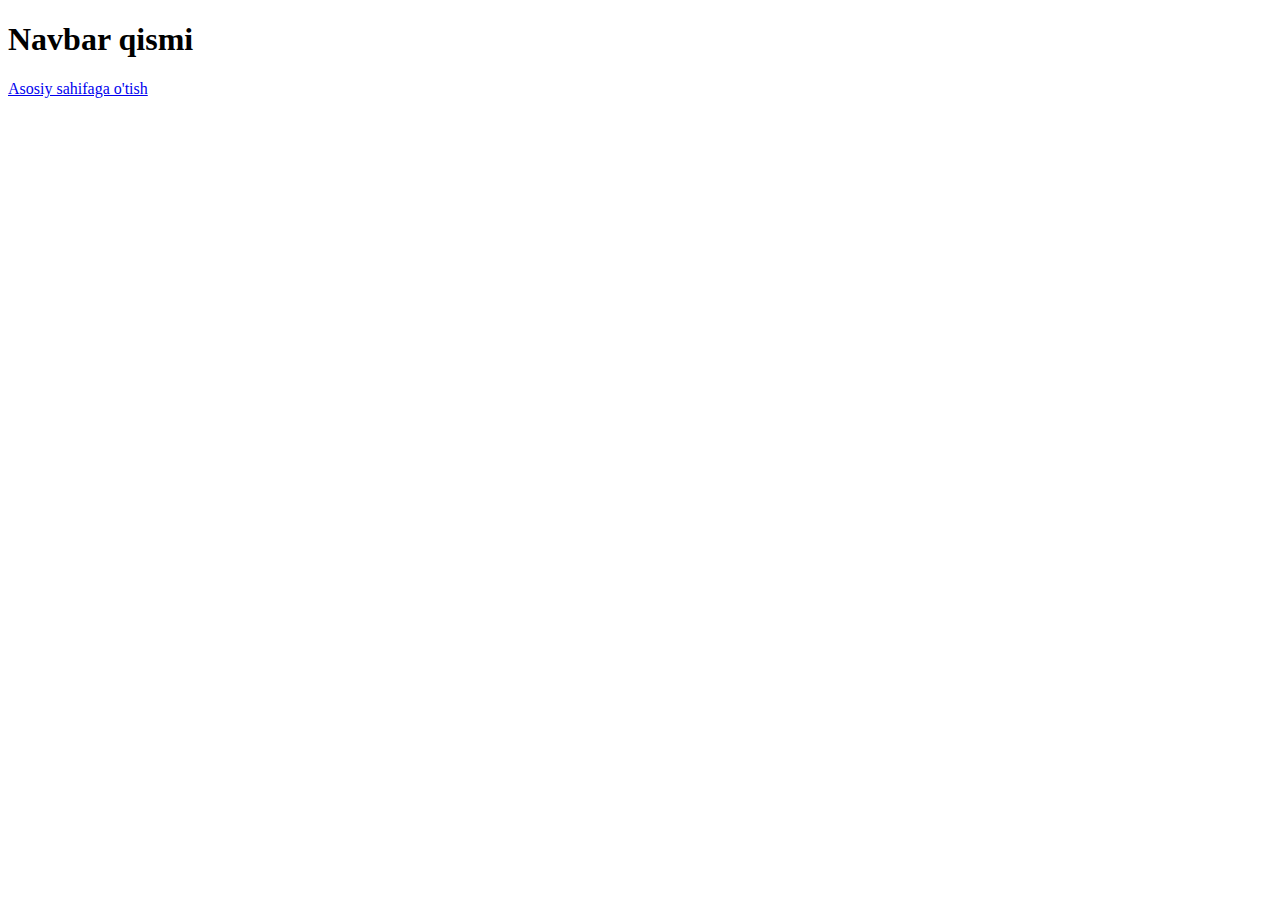
<file: page/nav.html>
<!DOCTYPE html>
<html lang="en">
<head>
    <meta charset="UTF-8">
    <meta name="viewport" content="width=device-width, initial-scale=1.0">
    <title>Document</title>
</head>
<body>
    <h1>Navbar qismi</h1>
    <a href="../index.html">Asosiy sahifaga o'tish</a>
</body>
</html>
</file>
